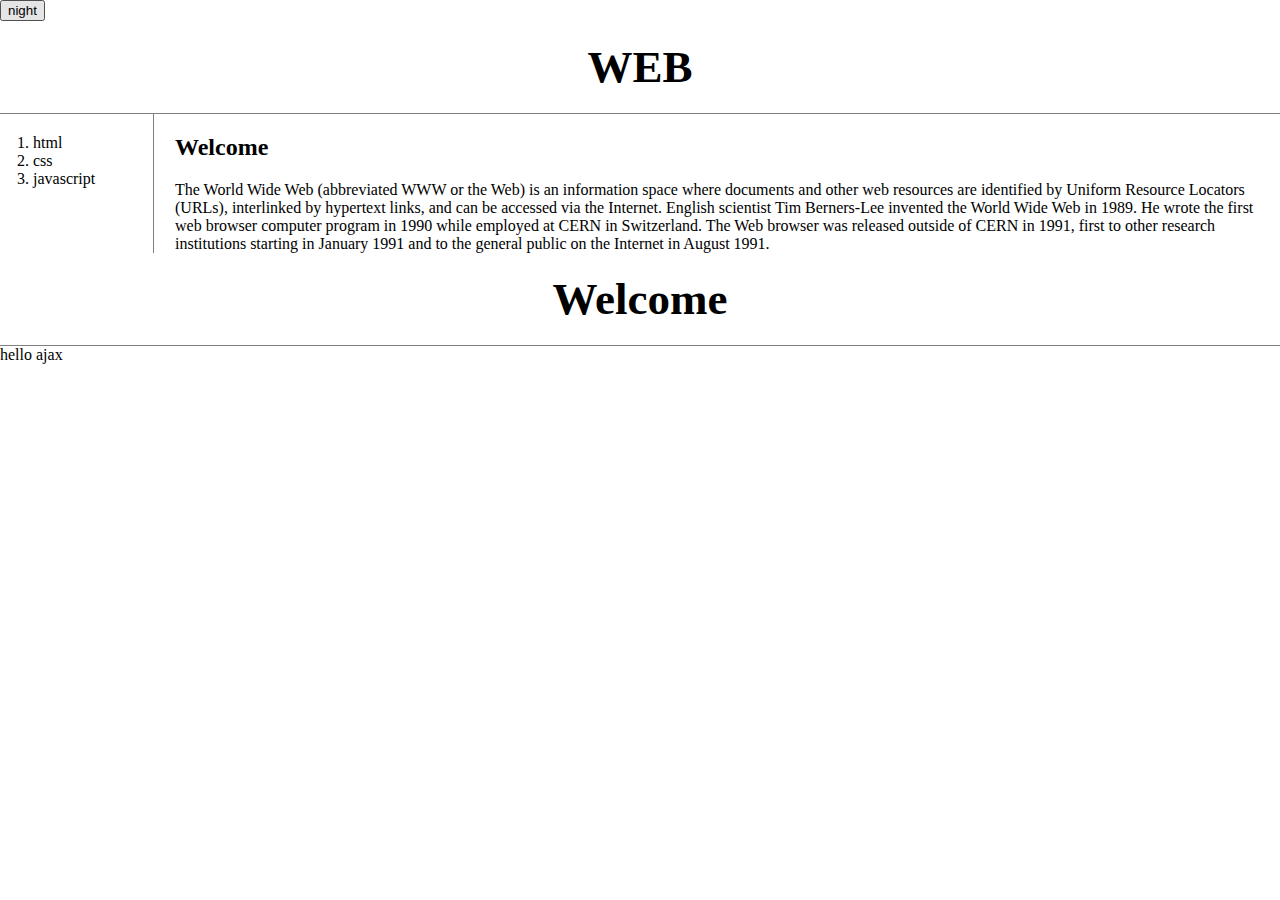
<file: index.html>
<!DOCTYPE html>
<html>
<head>
  <title>WEB - Welcome</title>
  <meta charset="utf-8">
  <link rel="stylesheet" href="style.css">
  <script src="https://ajax.googleapis.com/ajax/libs/jquery/3.5.1/jquery.min.js"></script>
<script src="color.js"></script>
</head>
<body>
  <input type="button" value="night" onclick="
    nightDayHandler(this);
    ">

  <h1><a href="index.html">WEB</a></h1>
  <div id="grid">
    <ol id="nav">

  </ol>
    <div id="article">
      <h2>Welcome</h2>
        The World Wide Web (abbreviated WWW or the Web) is an information space where documents and other web resources are identified by Uniform Resource Locators (URLs), interlinked by hypertext links, and can be accessed via the Internet. English scientist Tim Berners-Lee invented the World Wide Web in 1989. He wrote the first web browser computer program in 1990 while employed at CERN in Switzerland. The Web browser was released outside of CERN in 1991, first to other research institutions starting in January 1991 and to the general public on the Internet in August 1991.
      </div>
  </div>

  <article>

  </article>
  <script>
    function fetchPage(name){
      fetch(name).then(function(response){
        response.text().then(function(text){
          document.querySelector('article').innerHTML = text;
        })
      });
    }

    if(location.hash){
      fetchPage(location.hash.substr(2));
    } else{
      fetchPage('welcome');
    }

    fetch('list').then(function(response){
      response.text().then(function(text){
        var items = text.split(',');
        var tags = '';
        for(var i = 0; i<items.length;i++){
          var item = items[i];
          item = item.trim();
          var tag = '<li><a href="#!'+item+'" onclick="fetchPage(\''+item+'\')">'+item+'</a></li>';
          tags = tags + tag;
        }

        document.querySelector('#nav').innerHTML = tags;
      })
    });

  </script>
  </body>
  </html>
</file>
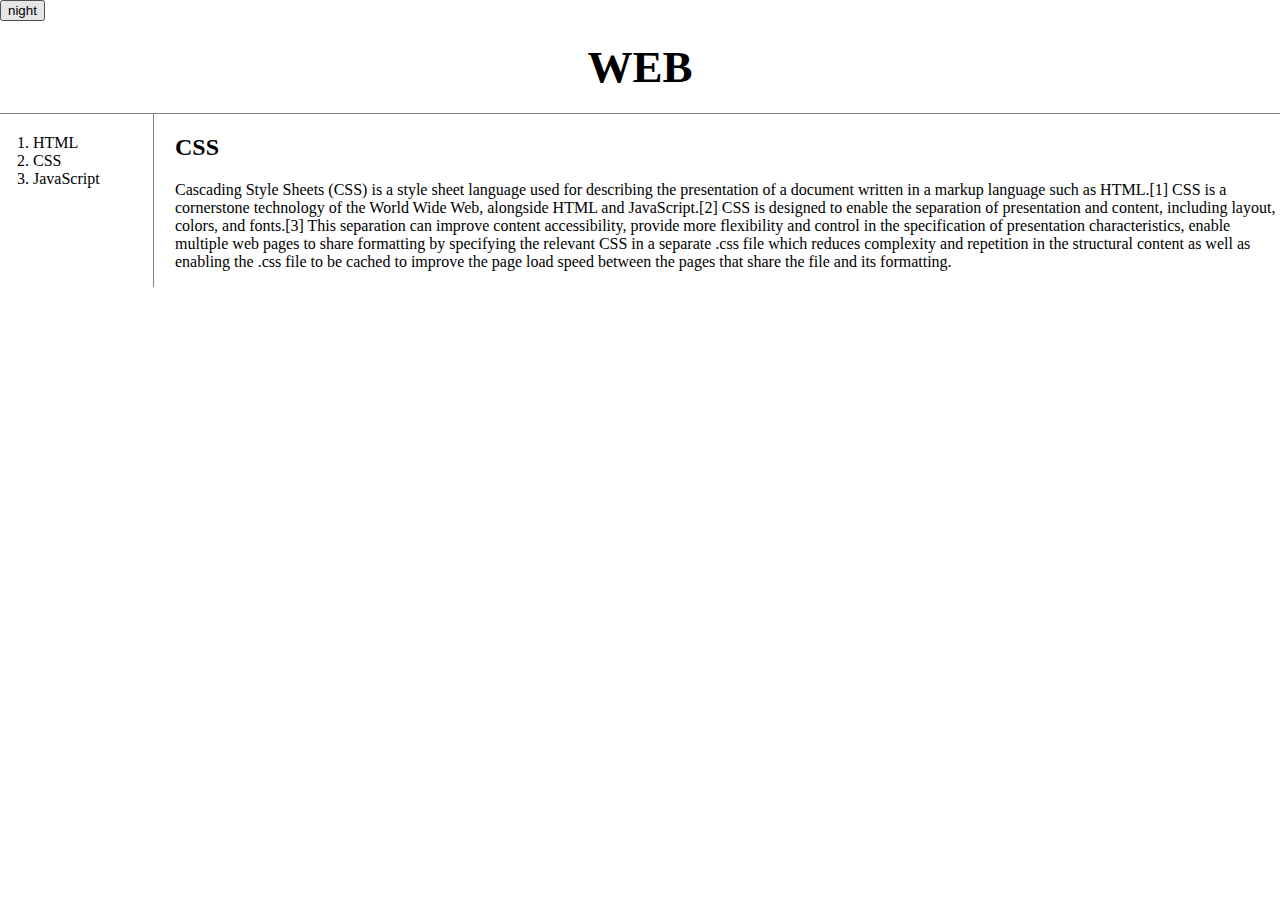
<file: 2.html>
<!doctype html>
<html>
  <head>
    <title>WEB1 - CSS</title>
    <meta charset="utf-8">
  <link rel="stylesheet" href="style.css">
  <script src="https://ajax.googleapis.com/ajax/libs/jquery/3.5.1/jquery.min.js"></script>
  <script src="color.js"></script>
  </head>

  <body>
    <input type="button" value="night" onclick="
      nightDayHandler(this);
      ">

    <h1><a href="index.html">WEB</a></h1>
    <div id="grid">
    <ol>
      <li><a href="1.html">HTML</a></li>
      <li><a href="2.html">CSS</a></li>
      <li><a href="3.html">JavaScript</a></li>
    </ol>

    <!--
    <h1><a href="index.html"><font color="red">WEB</font></a></h1>
    <ol>
      <li><a href="1.html"><font color="red">HTML</font></a></li>
      <li><a href="2.html"><font color="red">CSS</font></a></li>
      <li><a href="3.html"><font color="red">JavaScript</font></a></li>
    </ol>
    -->
    <div id="article">
    <h2>CSS</h2>
     <p>
       Cascading Style Sheets (CSS) is a style sheet language used for describing the presentation of a document written in a markup language such as HTML.[1] CSS is a cornerstone technology of the World Wide Web, alongside HTML and JavaScript.[2] CSS is designed to enable the separation of presentation and content, including layout, colors, and fonts.[3] This separation can improve content accessibility, provide more flexibility and control in the specification of presentation characteristics, enable multiple web pages to share formatting by specifying the relevant CSS in a separate .css file which reduces complexity and repetition in the structural content as well as enabling the .css file to be cached to improve the page load speed between the pages that share the file and its formatting.
     </p>
   </div>
 </div>
  </body>
</html>
</file>
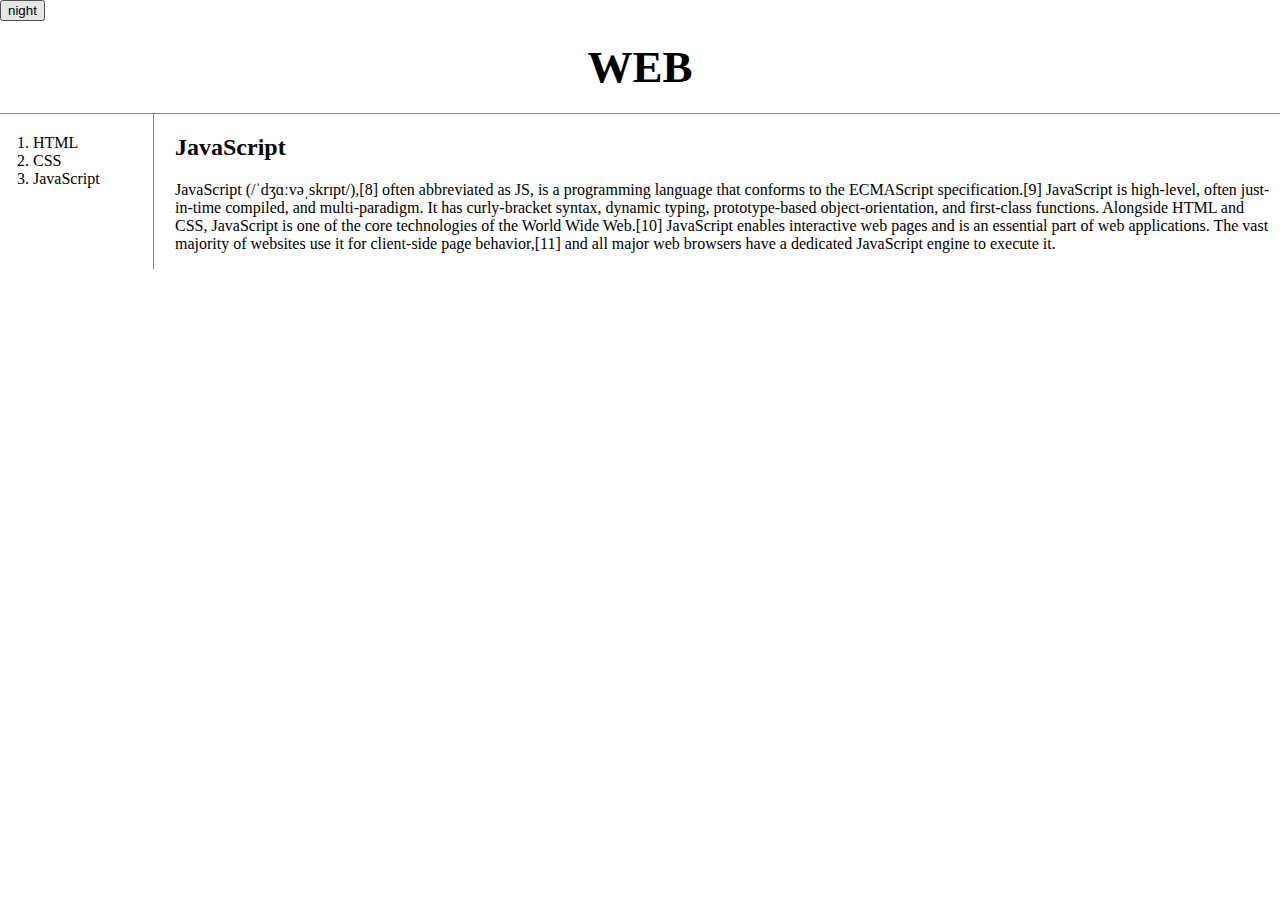
<file: 3.html>
<!doctype html>
<html>
  <head>
    <title>WEB1 - JavaScript</title>
    <meta charset="utf-8">
    <link rel="stylesheet" href="style.css">
    <script src="https://ajax.googleapis.com/ajax/libs/jquery/3.5.1/jquery.min.js"></script>
    <script src="color.js"></script>
  </head>

  <body>

    <input type="button" value="night" onclick="
      nightDayHandler(this);
      ">

    <h1><a href="index.html">WEB</a></h1>
    <div id="grid">
    <ol>
      <li><a href="1.html">HTML</a></li>
      <li><a href="2.html">CSS</a></li>
      <li><a href="3.html">JavaScript</a></li>
    </ol>
      <div id="article">
      <h2>JavaScript</h2>
       <p>JavaScript (/ˈdʒɑːvəˌskrɪpt/),[8] often abbreviated as JS, is a programming language that conforms to the ECMAScript specification.[9] JavaScript is high-level, often just-in-time compiled, and multi-paradigm. It has curly-bracket syntax, dynamic typing, prototype-based object-orientation, and first-class functions.

  Alongside HTML and CSS, JavaScript is one of the core technologies of the World Wide Web.[10] JavaScript enables interactive web pages and is an essential part of web applications. The vast majority of websites use it for client-side page behavior,[11] and all major web browsers have a dedicated JavaScript engine to execute it.

        </p>
      </div>
    </div>
  </body>
</html>
</file>
<file: style.css>
body{
  margin: 0px;
}
a{
  color: black;
  
  text-decoration: none;
}
h1{
  font-size: 45px;
  text-align: center;
  border-bottom: gray solid 1px;
  margin: 0px;
  padding: 20px;
}
ol{
  border-right: gray solid 1px;
  width: 100px;
  margin: 0px;
  padding: 20px;
}

#grid{
    display: grid;
    grid-template-columns: 150px 1fr;
}

#grid ol{
  padding-left: 33px;
}
#grid #article{
  padding-left: 25px;
}
@media(max-width:800px){
    #grid{
      display: block;
    }ol{
      border-right: none;
      text-align: center;
    }h1{
      border-bottom: none;
    }
}
</file>
